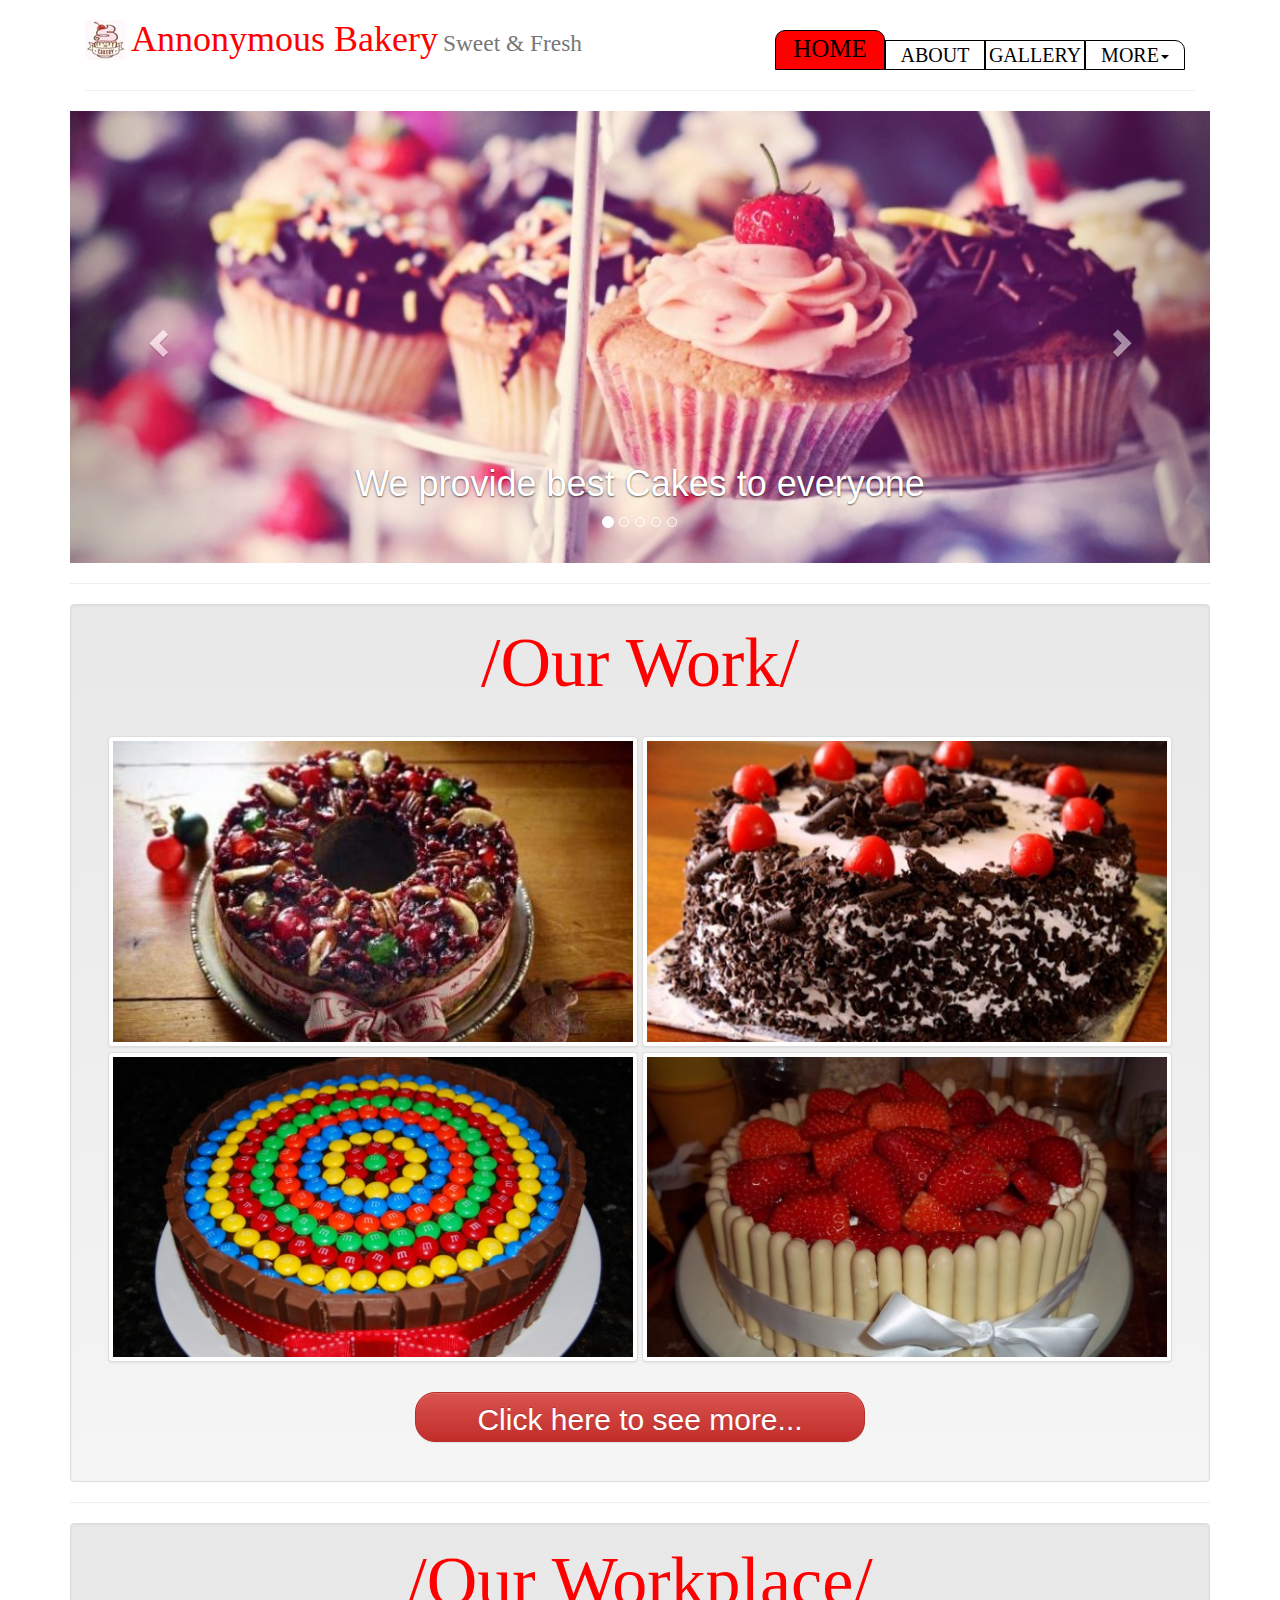
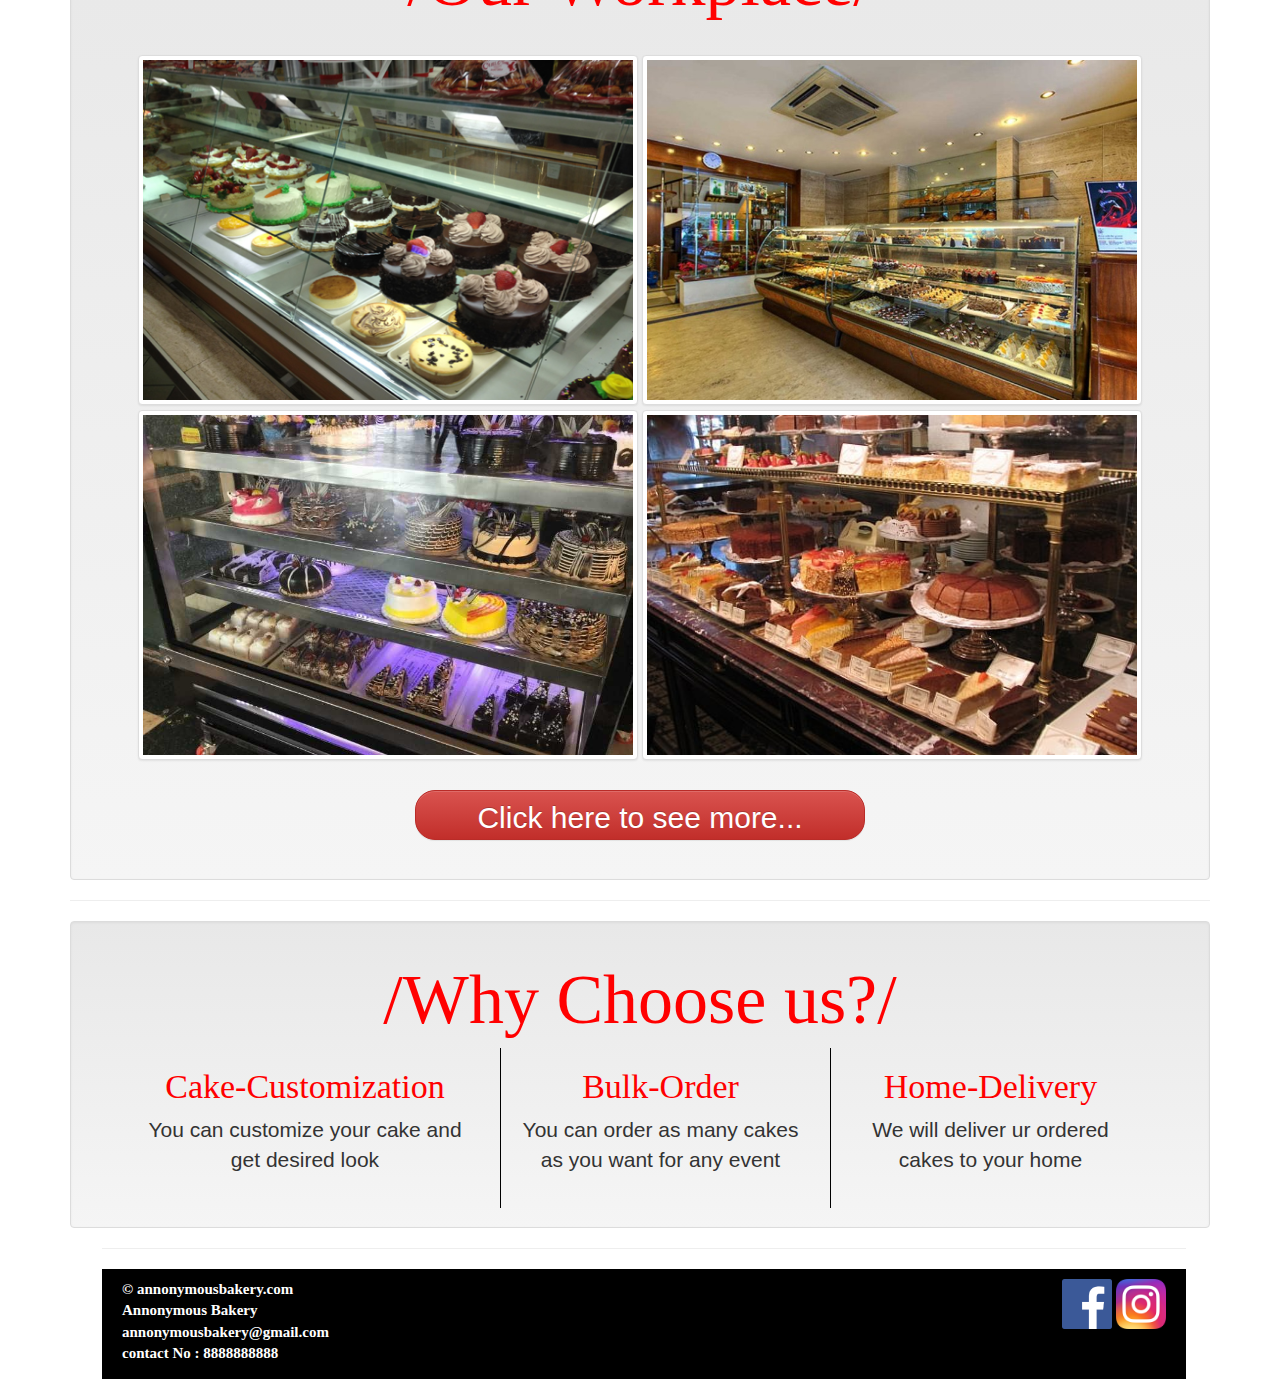
<file: simple business website/index.html>
<DOCTYPE !html>
<html>
	<head>
		<meta charset="utf=8"/>
		<title>Annonymous Bakery</title>
		<link rel="stylesheet" href="css/bootstrap.min.css"/>
		<link rel="stylesheet" href="css/bootstrap-theme.min.css"/>
		<link rel="stylesheet" href="main.css"/>
	</head>
	<body>
		<div class="container">
			
			<div class="col-md-12">
			<div class="row">
			<nav><div class="col-md-7">
				<img id="logo" class="img-rounded" src="images/logo.jpg" alt="logo"/>
				<h1 id="navh">Annonymous Bakery<small>Sweet & Fresh</small></h1></div>
				<div class="col-md-5"><ul id="navbar" class="list-unstyled">
					<li id="firstbut"><a href="index.html">HOME</a></li>
					<li><a href="about/about.html">ABOUT</a></li>
					<li><a href="gallery/gallery.html">GALLERY<a/></li>
					<li  id="lastbut"><div class="dropdown">
						<a href="#" class="dropdown-toggle" data-toggle="dropdown" id="dropdownmenu">
						MORE<span class="caret"></span></a>
						<ul id="drop" class="dropdown-menu" aria-labbeled-by="dropdownmenu">
							<li id="contact"><a href="contact/contact.html">Contact</a></li>
							<li id="slink"><a href="contact/contact.html">Social Links</a></li>
						</ul></li>
					</div>
				</ul></div>
			</nav><hr>
			</div>
			
			<div class="row">
			<div class="col-md-12">
			<div id="cake-slider" class="carousel slide" data-ride="carousel">
					<div class="carousel-inner" role="listbox">
						<div class="item active">
							<img src="images/1.jpg" alt="1"/>
							<div class="carousel-caption">
								<h1>We provide best Cakes to everyone</h1>
							</div>
						</div>
						<div class="item">
							<img src="images/2.jpg" alt="2"/>
							<div class="carousel-caption">
								<h1>Order cakes for any event</h1>
							</div>
						</div>
						<div class="item">
							<img src="images/3.jpg" alt="3"/>
							<div class="carousel-caption">
								<h1>Customise your cake</h1>
							</div>
						</div>
						<div class="item">
							<img src="images/4.jpg" alt="4"/>
							<div class="carousel-caption">
								<h1>Get your cake delived to home</h1>
							</div>
						</div>
						<div class="item">
							<img src="images/5.jpg" alt="5"/>
							<div class="carousel-caption">
								<h1>Affordable price</h1>
							</div>
						</div>
					</div>
					
					<a class="left carousel-control" href="#cake-slider" role="button" data-slide="prev">
						<span class="glyphicon glyphicon-chevron-left" aria-hidden="true"></span></a>
					<a class="right carousel-control" href="#cake-slider" role="button" data-slide="next">
						<span class="glyphicon glyphicon-chevron-right" aria-hidden="true"></span></a>
						
					<ol class="carousel-indicators">
						<li data-target="#cake-slider" data-slide-to="0" class="active"></li>
						<li data-target="#cake-slider" data-slide-to="1"></li>
						<li data-target="#cake-slider" data-slide-to="2"></li>
						<li data-target="#cake-slider" data-slide-to="3"></li>
						<li data-target="#cake-slider" data-slide-to="4"></li>
					</ol>
			</div>
			</div>
		</div><hr>
		
		
		<div class="row">
			<div class="col-md-12">
			<div id="choosewell" class="well">
				
				<h1 id="workh">/Our Work/</h1><br>
				<img class="img img-thumbnail" src="images/work1.jpg" alt="cake"/>
				<img class="img img-thumbnail"  src="images/work2.jpg" alt="cake"/>
				<img  class="img img-thumbnail" src="images/work3.jpg" alt="cake"/>
				<img  class="img img-thumbnail" src="images/work4.jpg" alt="cake"/><br><br>
				<a href="gallery/gallery.html" class="btn btn-danger" id="workbut">Click here to see more...</a><br><br>
				</div></div></div>
				<hr>
				<div class="row well">
				<div class="col-md-12">
				<div id="imgas">
				
				<h1 id="workh">/Our Workplace/</h1><br>
				<img class="img img-thumbnail" src="images/place1.jpg" alt="cake"/>
				<img class="img img-thumbnail"  src="images/place2.jpg" alt="cake"/>
				<img  class="img img-thumbnail" src="images/place3.jpg" alt="cake"/>
				<img  class="img img-thumbnail" src="images/place4.jpg" alt="cake"/><br><br>
				<a href="gallery/gallery.html" class="btn btn-danger" id="workbut">Click here to see more...</a><br><br>
				</div></div></div><hr>
				<div class="row well">
				<h1 id="chooseh">/Why Choose us?/</h1>
				<div id="wellone">
				
					<h3>Cake-Customization</h3>
					<p class="lead">You can customize your cake and get desired look</p>
				
				</div>
				<div id="welltwo">
				
					<h3>Bulk-Order</h3>
					<p class="lead">You can order as many cakes as you want for any event</p>
				</div>
				
				<div id="wellthree">
				
					<h3>Home-Delivery</h3>
					<p class="lead">We will deliver ur ordered cakes to your home</p>
				</div>
				
				</div>
				
			</div>
		
		
			
		
		<div class="col-md-12"><div class="row"><div id="footcorrect" class="col-md-12"><hr>
		<footer>
			<div id="footl">
			&copy; annonymousbakery.com<br>
			Annonymous Bakery<br>
			annonymousbakery@gmail.com<br>
			contact No : 8888888888<br></div>
			<div id="foot"><a href="http://www.facebook.com"><img src="contact/fblogo.png" alt="fb"/></a>
					<a href="http://www.instagram.com"><img src="contact/instalogo.png" alt="fb"/></a></div>
				<br><br>
			</footer></div></div></div>
		</div>
		<script type="text/javascript" src="js/jquery.js"></script>
		<script type="text/javascript" src="js/bootstrap.min.js"></script>
	</body>
</html>
</file>
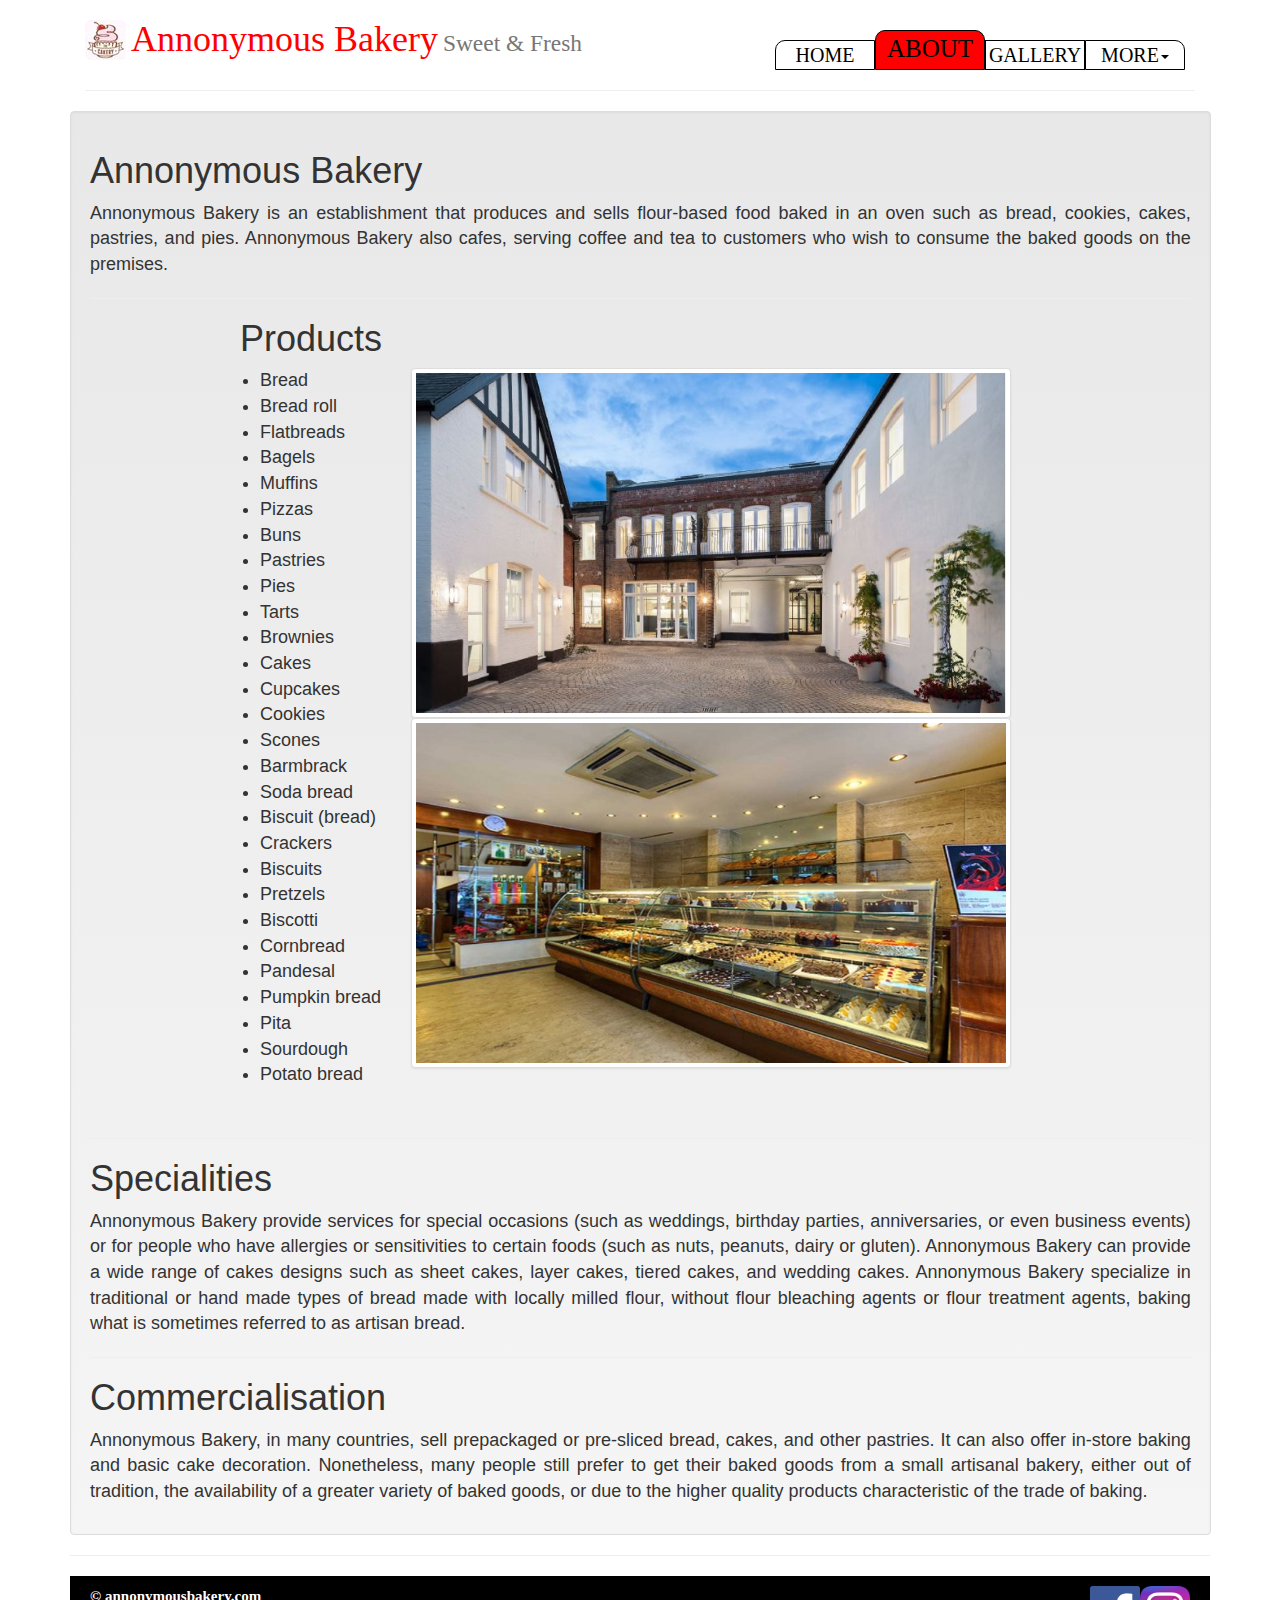
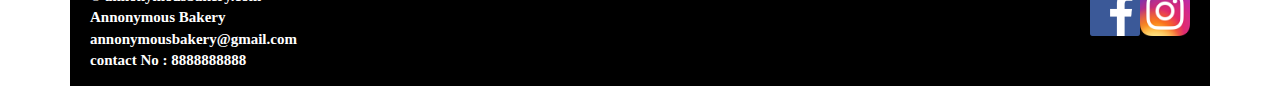
<file: simple business website/about/about.html>
<DOCTYPE !html>
<html>
	<head>
		<meta charset="utf=8"/>
		<title>Annonymous Bakery</title>
		<link rel="stylesheet" href="../css/bootstrap.min.css"/>
		<link rel="stylesheet" href="../css/bootstrap-theme.min.css"/>
		<link rel="stylesheet" href="about.css"/>
	</head>
	<body>
		<div class="container">
			
			<div class="col-md-12">
			<div class="row">
			<nav><div class="col-md-7">
				<img id="logo" class="img-rounded" src="../images/logo.jpg" alt="logo"/>
				<h1 id="navh">Annonymous Bakery<small>Sweet & Fresh</small></h1></div>
				<div class="col-md-5"><ul id="navbar" class="list-unstyled">
					<li id="firstbut"><a href="../index.html">HOME</a></li>
					<li id="aboutbut"><a href="about.html">ABOUT</a></li>
					<li><a href="../gallery/gallery.html">GALLERY<a/></li>
					<li  id="lastbut"><div class="dropdown">
						<a href="#" class="dropdown-toggle" data-toggle="dropdown" id="dropdownmenu">
						MORE<span class="caret"></span></a>
						<ul id="drop" class="dropdown-menu" aria-labbeled-by="dropdownmenu">
							<li id="contact"><a href="../contact/contact.html">Contact</a></li>
							<li id="slink"><a href="../contact/contact.html">Social Links</a></li>
						</ul></li>
					</div>
				</ul></div>
			</nav><hr>
			</div>
			
			<div class="row">
			<div id="page" class="col-md-12 well">
<h1>Annonymous Bakery</h1>
<p>Annonymous Bakery is an establishment that produces and sells flour-based food baked in 
an oven such as bread, cookies, cakes, pastries, and pies. Annonymous Bakery also cafes, serving coffee and 
tea to customers who wish to consume the baked goods on the premises.<p>
<hr>

<h1 id="pro">Products</h1>
<ul id="prod">
<li>Bread</li>
<li>Bread roll</li>
<li>Flatbreads</li>
<li>Bagels</li>
<li>Muffins</li>
<li>Pizzas</li>
<li>Buns</li>
<li>Pastries</li>
<li>Pies</li>
<li>Tarts</li>
<li>Brownies</li>
<li>Cakes</li>
<li>Cupcakes</li>
<li>Cookies</li>
<li>Scones</li>
<li>Barmbrack</li>
<li>Soda bread</li>
<li>Biscuit (bread)</li>
<li>Crackers</li>
<li>Biscuits</li>
<li>Pretzels</li>
<li>Biscotti</li>
<li>Cornbread</li>
<li>Pandesal</li>
<li>Pumpkin bread</li>
<li>Pita</li>
<li>Sourdough</li>
<li>Potato bread</li>
</ul>
<img src="about.jpg" class="img img-thumbnail" alt="annonymous bakery"/>
<img src="place2.jpg" class="img img-thumbnail" alt="annonymous bakery"/><br><br>
<hr><h1 id="only">Specialities</h1>
<p>Annonymous Bakery provide services for special occasions (such as weddings, birthday parties, anniversaries, or even 
business events) or for people who have allergies or sensitivities to certain foods (such as nuts, peanuts, dairy or 
gluten). Annonymous Bakery can provide a wide range of cakes designs such as sheet cakes, layer cakes, tiered cakes, and wedding 
cakes. Annonymous Bakery specialize in traditional or hand made types of bread made with locally milled flour, without 
flour bleaching agents or flour treatment agents, baking what is sometimes referred to as artisan bread.
<hr>
<h1>Commercialisation</h1>
<p>Annonymous Bakery, in many countries, sell prepackaged or pre-sliced bread, cakes, and other pastries. 
It can also offer in-store baking and basic cake decoration. Nonetheless, many people still prefer to get their 
baked goods from a small artisanal bakery, either out of tradition, the availability of a greater variety of baked 
goods, or due to the higher quality products characteristic of the trade of baking.</p>


			
			</div>
			</div>
			
			<hr>
			<footer>
			<div id="footl">
			&copy; annonymousbakery.com<br>
			Annonymous Bakery<br>
			annonymousbakery@gmail.com<br>
			contact No : 8888888888<br></div>
			<div id="foot"><a href="http://www.facebook.com"><img src="../contact/fblogo.png" alt="fb"/></a>
					<a href="http://www.instagram.com"><img src="../contact/instalogo.png" alt="fb"/></a></div>
				<br><br>
			</footer>
		</div>
			
			
		</div>
		
		<script type="text/javascript" src="../js/jquery.js"></script>
		<script type="text/javascript" src="../js/bootstrap.min.js"></script>
		
	</body>
</html>
</file>
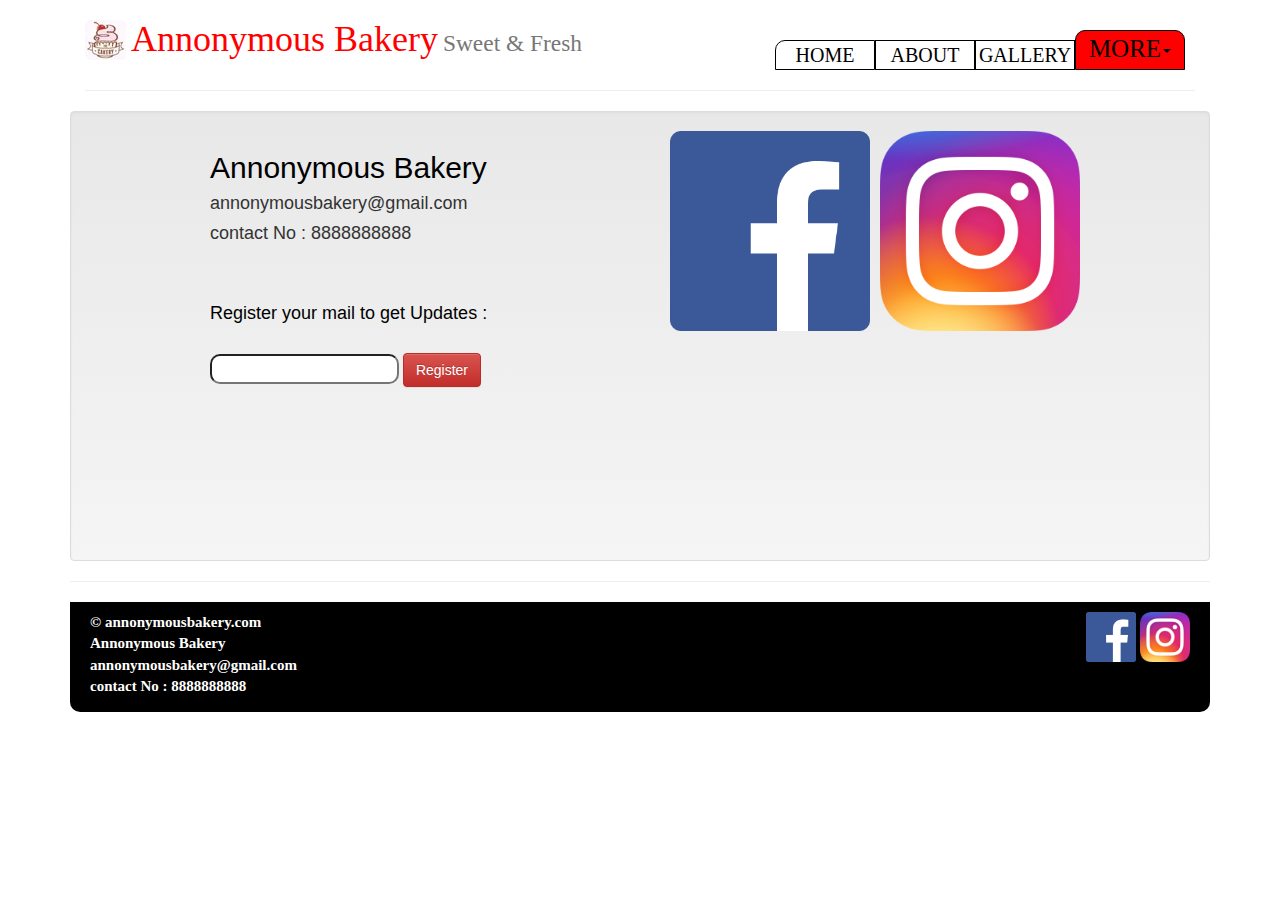
<file: simple business website/contact/contact.html>
<DOCTYPE !html>
<html>
	<head>
		<meta charset="utf=8"/>
		<title>Annonymous Bakery</title>
		<link rel="stylesheet" href="../css/bootstrap.min.css"/>
		<link rel="stylesheet" href="../css/bootstrap-theme.min.css"/>
		<link rel="stylesheet" href="contact.css"/>
	</head>
	<body>
		<div class="container">
			
			<div class="col-md-12">
			<div class="row">
			<nav><div class="col-md-7">
				<img id="logo" class="img-rounded" src="../images/logo.jpg" alt="logo"/>
				<h1 id="navh">Annonymous Bakery<small>Sweet & Fresh</small></h1></div>
				<div class="col-md-5"><ul id="navbar" class="list-unstyled">
					<li  id="firstbut"><a href="../index.html">HOME</a></li>
					<li><a href="../about/about.html">ABOUT</a></li>
					<li><a href="../gallery/gallery.html">GALLERY<a/></li>
					<li  id="lastbut"><div class="dropdown">
						<a href="#" class="dropdown-toggle" data-toggle="dropdown" id="dropdownmenu">
						MORE<span class="caret"></span></a>
						<ul id="drop" class="dropdown-menu" aria-labbeled-by="dropdownmenu">
							<li id="contact"><a href="#">Contact</a></li>
							<li id="slink"><a href="#">Social Links</a></li>
						</ul></li>
					</div>
				</ul></div>
			</nav><hr>
			</div>
			<div id="center" class="row">
				<div class="col-md-12"><div class="well">
					<div id="left"><h2 class="red">Annonymous Bakery</h2>
					<h4>annonymousbakery@gmail.com</h4>
					<h4>contact No : 8888888888</h4><br><br>
					<h4 class="red">Register your mail to get Updates :</h4><br>
					<input type="email" name="email"/>
					<button class="btn btn-danger">Register</button></div>
					<div id="right"><a href="http://www.facebook.com"><img src="fblogo.png" alt="fb"/></a>
					<a href="http://www.instagram.com"><img src="instalogo.png" alt="fb"/></a></div></div>
					
					
					
					
				</div>
			</div>
			<hr>
			<footer>
			<div id="footl">
			&copy; annonymousbakery.com<br>
			Annonymous Bakery<br>
			annonymousbakery@gmail.com<br>
			contact No : 8888888888<br></div>
			<div id="foot"><a href="http://www.facebook.com"><img src="fblogo.png" alt="fb"/></a>
					<a href="http://www.instagram.com"><img src="instalogo.png" alt="fb"/></a></div>
				<br><br>
			</footer>
		</div>
			
			
		</div>
		
		<script type="text/javascript" src="../js/jquery.js"></script>
		<script type="text/javascript" src="../js/bootstrap.min.js"></script>
		
	</body>
</html>
</file>
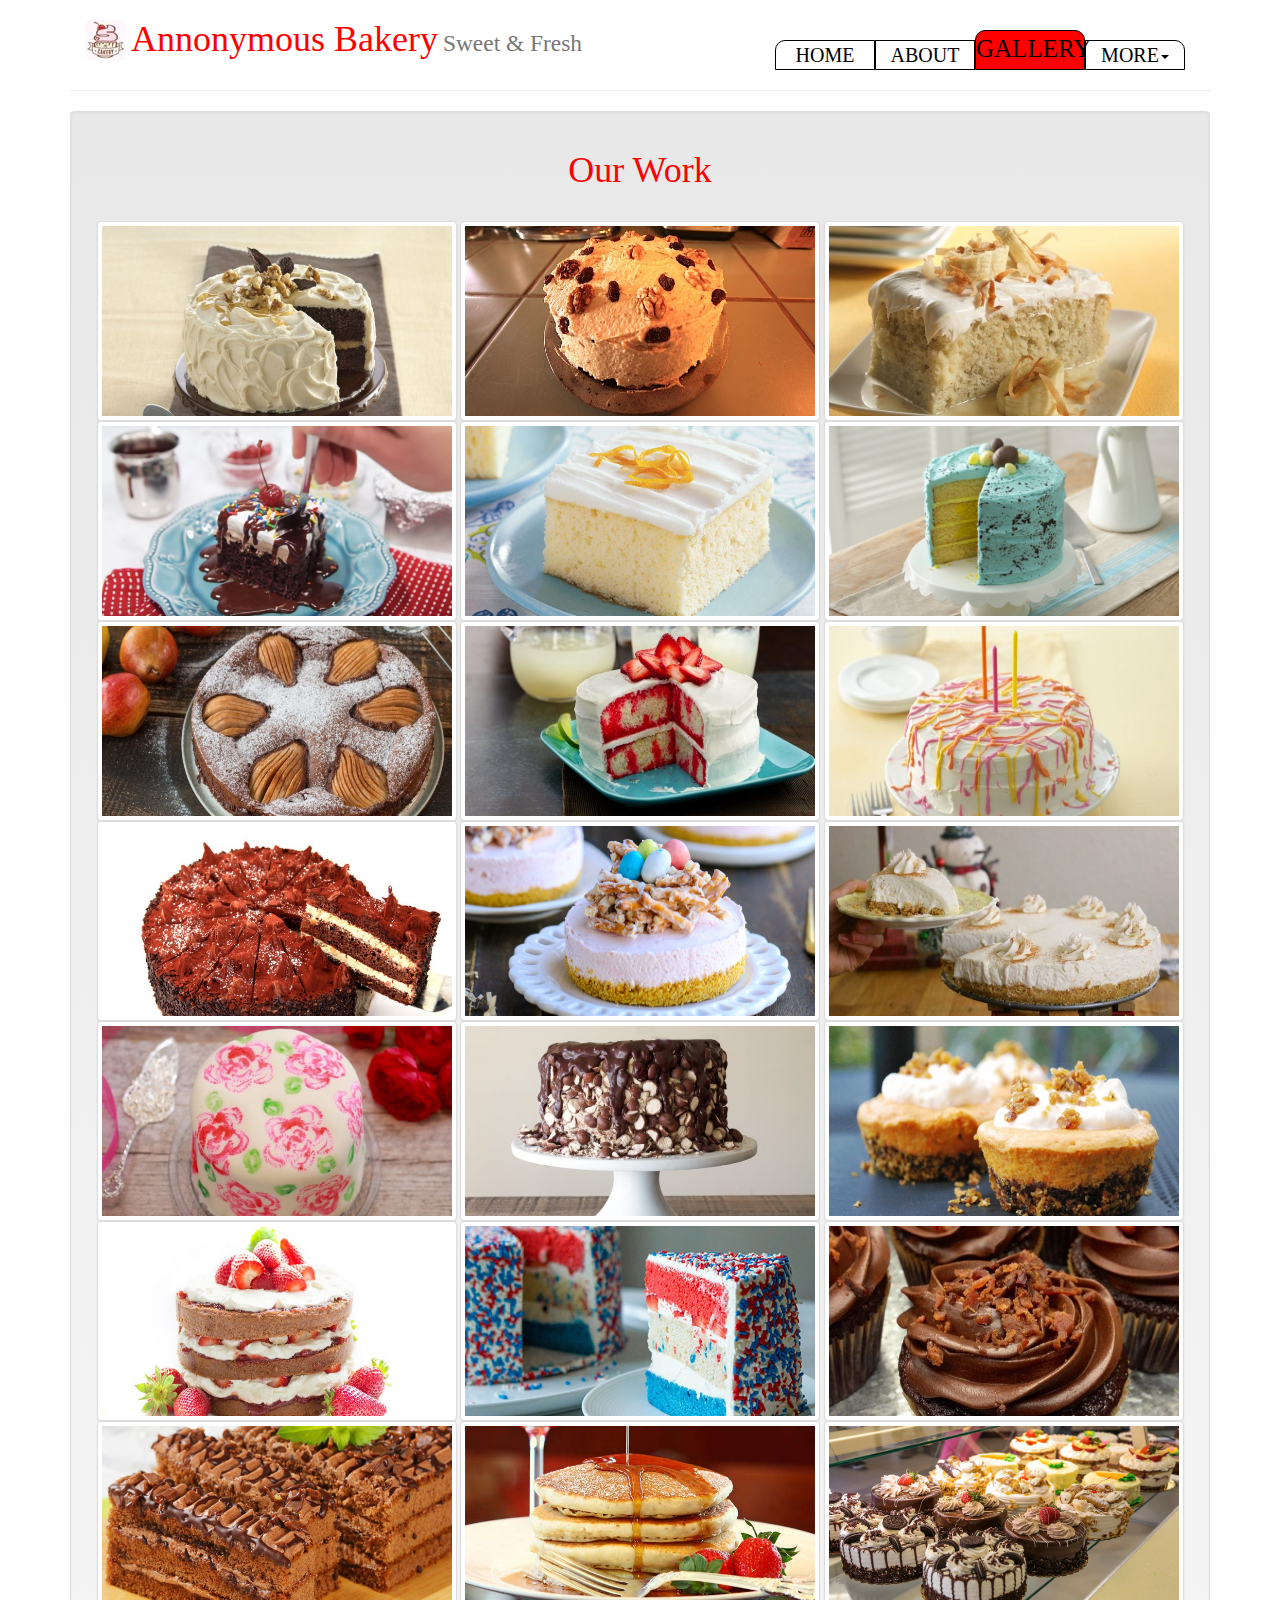
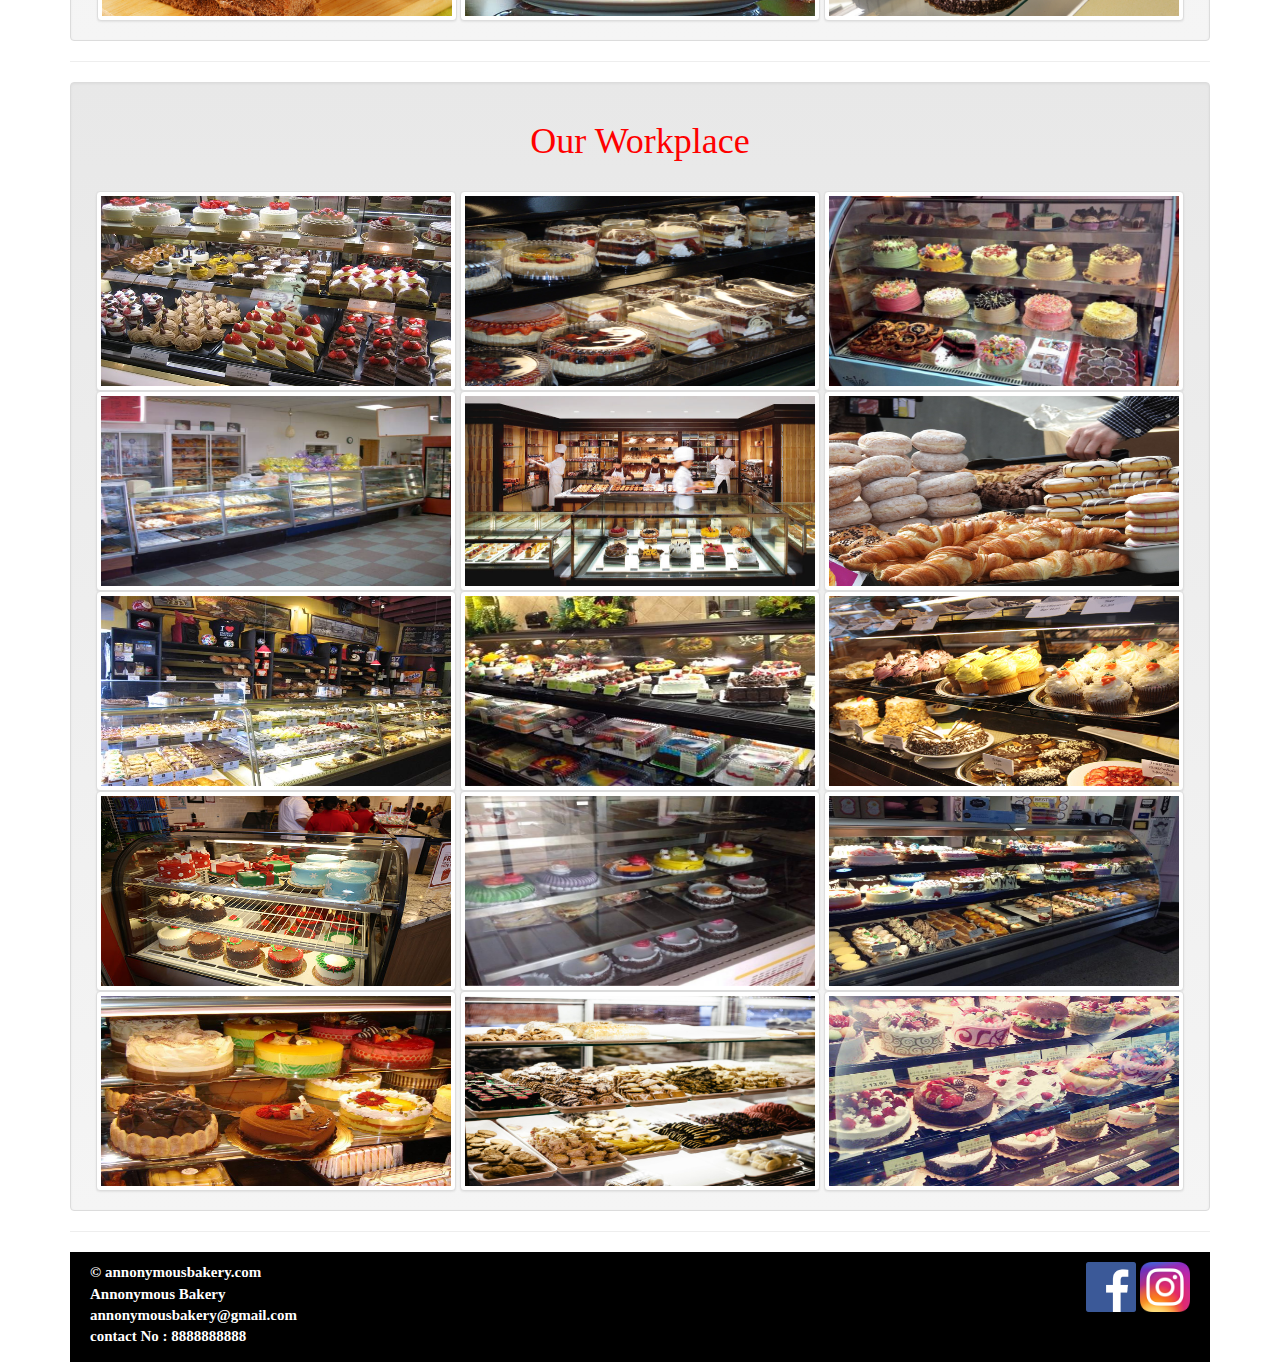
<file: simple business website/gallery/gallery.html>
<DOCTYPE !html>
<html>
	<head>
		<meta charset="utf=8"/>
		<title>Annonymous Bakery</title>
		<link rel="stylesheet" href="../css/bootstrap.min.css"/>
		<link rel="stylesheet" href="../css/bootstrap-theme.min.css"/>
		<link rel="stylesheet" href="gallery.css"/>
	</head>
	<body>
		<div class="container">
			
			<div class="col-md-12">
			<div class="row">
			<nav><div class="col-md-7">
				<img id="logo" class="img-rounded" src="../images/logo.jpg" alt="logo"/>
				<h1 id="navh">Annonymous Bakery<small>Sweet & Fresh</small></h1></div>
				<div class="col-md-5"><ul id="navbar" class="list-unstyled">
					<li id="firstbut"><a href="../index.html">HOME</a></li>
					<li><a href="../about/about.html">ABOUT</a></li>
					<li id="gallerybut"><a href="gallery.html">GALLERY<a/></li>
					<li  id="lastbut"><div class="dropdown">
						<a href="#" class="dropdown-toggle" data-toggle="dropdown" id="dropdownmenu">
						MORE<span class="caret"></span></a>
						<ul id="drop" class="dropdown-menu" aria-labbeled-by="dropdownmenu">
							<li id="contact"><a href="../contact/contact.html">Contact</a></li>
							<li id="slink"><a href="../contact/contact.html">Social Links</a></li>
						</ul></li>
					</div>
				</ul></div>
			</nav>
			</div>
			
			
			<div id="gallery" class="row">
				<div class="col-md-12"><hr><div class="well">
					<h1>Our Work</h1><br>
					<a href="galleryimages/work1.jpg"><img class="img img-thumbnail" src="galleryimages/work1.jpg"/></a>
					<a href="galleryimages/work2.jpg"><img class="img img-thumbnail" src="galleryimages/work2.jpg"/></a>
					<a href="galleryimages/work3.jpg"><img class="img img-thumbnail" src="galleryimages/work3.jpg"/></a>
					<a href="galleryimages/work4.png"><img class="img img-thumbnail" src="galleryimages/work4.png"/></a>
					<a href="galleryimages/work5.jpg"><img class="img img-thumbnail" src="galleryimages/work5.jpg"/></a>
					<a href="galleryimages/work6.jpg"><img class="img img-thumbnail" src="galleryimages/work6.jpg"/></a>
					<a href="galleryimages/work7.jpg"><img class="img img-thumbnail" src="galleryimages/work7.jpg"/></a>
					<a href="galleryimages/work8.jpg"><img class="img img-thumbnail" src="galleryimages/work8.jpg"/></a>
					<a href="galleryimages/work9.jpg"><img class="img img-thumbnail" src="galleryimages/work9.jpg"/></a>
					<a href="galleryimages/work10.jpg"><img class="img img-thumbnail" src="galleryimages/work10.jpg"/></a>
					<a href="galleryimages/work11.jpg"><img class="img img-thumbnail" src="galleryimages/work11.jpg"/></a>
					<a href="galleryimages/work12.jpg"><img class="img img-thumbnail" src="galleryimages/work12.jpg"/></a>
					<a href="galleryimages/work13.jpg"><img class="img img-thumbnail" src="galleryimages/work13.jpg"/></a>
					<a href="galleryimages/work14.jpg"><img class="img img-thumbnail" src="galleryimages/work14.jpg"/></a>
					<a href="galleryimages/work15.jpg"><img class="img img-thumbnail" src="galleryimages/work15.jpg"/></a>
					<a href="galleryimages/work16.jpg"><img class="img img-thumbnail" src="galleryimages/work16.jpg"/></a>
					<a href="galleryimages/work17.jpg"><img class="img img-thumbnail" src="galleryimages/work17.jpg"/></a>
					<a href="galleryimages/work18.jpg"><img class="img img-thumbnail" src="galleryimages/work18.jpg"/></a>
					<a href="galleryimages/work19.jpg"><img class="img img-thumbnail" src="galleryimages/work19.jpg"/></a>
					<a href="galleryimages/work20.jpg"><img class="img img-thumbnail" src="galleryimages/work20.jpg"/></a>
					<a href="galleryimages/place1.jpg"><img class="img img-thumbnail" src="galleryimages/place1.jpg"/></a>
				</div></div>
			</div><hr>
			<div id="gdown" class="row">
				<div class="col-md-12"><div class="well">
					<h1>Our Workplace</h1><br>
					<a href="galleryimages/place2.jpg"><img class="img img-thumbnail" src="galleryimages/place2.jpg"/></a>
					<a href="galleryimages/place3.jpg"><img class="img img-thumbnail" src="galleryimages/place3.jpg"/></a>
					<a href="galleryimages/place4.jpg"><img class="img img-thumbnail" src="galleryimages/place4.jpg"/></a>
					<a href="galleryimages/place5.jpg"><img class="img img-thumbnail" src="galleryimages/place5.jpg"/></a>
					<a href="galleryimages/place6.jpg"><img class="img img-thumbnail" src="galleryimages/place6.jpg"/></a>
					<a href="galleryimages/place7.jpg"><img class="img img-thumbnail" src="galleryimages/place7.jpg"/></a>
					<a href="galleryimages/place8.jpg"><img class="img img-thumbnail" src="galleryimages/place8.jpg"/></a>
					<a href="galleryimages/place9.jpg"><img class="img img-thumbnail" src="galleryimages/place9.jpg"/></a>
					<a href="galleryimages/place10.jpg"><img class="img img-thumbnail" src="galleryimages/place10.jpg"/></a>
					<a href="galleryimages/place11.jpg"><img class="img img-thumbnail" src="galleryimages/place11.jpg"/></a>
					<a href="galleryimages/place12.jpg"><img class="img img-thumbnail" src="galleryimages/place12.jpg"/></a>
					<a href="galleryimages/place13.jpg"><img class="img img-thumbnail" src="galleryimages/place13.jpg"/></a>
					<a href="galleryimages/place14.jpg"><img class="img img-thumbnail" src="galleryimages/place14.jpg"/></a>
					<a href="galleryimages/place15.jpg"><img class="img img-thumbnail" src="galleryimages/place15.jpg"/></a>
					<a href="galleryimages/place16.jpg"><img class="img img-thumbnail" src="galleryimages/place16.jpg"/></a>
				</div></div>
			</div><hr>
			<footer>
			<div id="footl">
			&copy; annonymousbakery.com<br>
			Annonymous Bakery<br>
			annonymousbakery@gmail.com<br>
			contact No : 8888888888<br></div>
			<div id="foot"><a href="http://www.facebook.com"><img src="../contact/fblogo.png" alt="fb"/></a>
					<a href="http://www.instagram.com"><img src="../contact/instalogo.png" alt="fb"/></a></div>
				<br><br>
			</footer>
		</div>
			
			
		</div>
		
		<script type="text/javascript" src="../js/jquery.js"></script>
		<script type="text/javascript" src="../js/bootstrap.min.js"></script>
		
	</body>
</html>
</file>
<file: simple business website/main.css>
#navbar li{
	float : left;
	border : 1px solid black;
	
	height : 30px;
	text-align : center;
	font-family : forte;
	font-size : 20px;
	width : 100px;
	margin-top : 10px;
	
}

#drop #contact{
	border : none;
}

#drop #slink{
	border : none;
}

#navbar #firstbut{
	height : 40px;
	margin-top : 0px;
	width : 110px;
	font-size : 25px;
	border-top-right-radius : 10px;
}

#navbar li a{
	color : black;
}

#logo{
	float : left;
	margin-left : 0px;
	margin-top : 20px;
		margin-right : 5px;
}

#navbar{
	float : right;
	margin-right : 10px;
	margin-top : 30px;
	margin-bottom : 0px;
}

#drop li{
	width : 150px;
	
}

small{
	margin-left : 5px;
}

.container{
	
}

#my-slider{
	margin-top : 0px;
}

#navh{
	color : red;
	float : left;
	font-family : forte;
}

#lastbut{
	border-top-right-radius : 10px;
}

#firstbut{
	border-top-left-radius : 10px;
	background : red;
	
}

#choosewell{
	text-align : center;
	height : auto;
	
}

.well{
	text-align : center;
	margin : 0px;
}

#choosewell img{
	margin-top : 5px;
	width : 530px;
}

#imgas img{
	height : 350px;
	width : 500px;
	margin-top : 5px;
}


#workbut{
	width : 450px;
	margin-top : 10px;
	border-radius : 20px;
	font-size : 30px;
	height : 50px;
	
}

h3{
	font-family : forte;
	font-size : 34px;
	color : red;
}

#chooseh{
	font-size : 70px;
	color : red;
	font-family : forte;
}

#workh{
	margin-top : 0px;
	font-size : 70px;
	color : red;
	font-family : forte;
}

#wellone,#welltwo,#wellthree{
	margin-left : 30px;
	height : 160px;
	width : 300px;
	border-left : 1px solid black;
	float : left;
	padding-left : 20px;
	padding-top : 0px;
	
}

#wellone{
	border-left: none;
	margin-left : 30px;
	width : 350px;
}

#correct{
	height : auto;
	
	
}

footer{
	background-color : black;
	color : white;
	font-weight : bold;
	font-size : 15px;
	font-family : calibri;
	padding-left : 20px;
	padding-top : 10px;
	padding-right : 20px;
	height : 110px;
	border-bottom-left-radius : 0px;
	border-bottom-right-radius : 0px;
	margin-top : 0px;
	
}

#footcorrect{
	width : 87%;
	margin-left : 87px;
}

#foot{
	float : right;
}

#footl{
	float : left;
}

#foot img{
	height : 50px;
	width : 50px;
}
</file>
<file: simple business website/about/about.css>
#navbar li{
	float : left;
	border : 1px solid black;
	
	height : 30px;
	text-align : center;
	font-family : forte;
	font-size : 20px;
	width : 100px;
	margin-top : 10px;
	
}

#drop #contact{
	border : none;
}

#drop #slink{
	border : none;
}

#navbar #aboutbut{
	height : 40px;
	margin-top : 0px;
	width : 110px;
	font-size : 25px;
	background : red;
	border-top-left-radius : 10px;
	border-top-right-radius : 10px;
}

#navbar li a{
	color : black;
}

#logo{
	float : left;
	margin-left : 0px;
	margin-top : 20px;
		margin-right : 5px;
}

#navbar{
	float : right;
	margin-right : 10px;
	margin-top : 30px;
	margin-bottom : 0px;
}

#drop li{
	width : 150px;
	
}

small{
	margin-left : 5px;
}

#navh{
	color : red;
	float : left;
	font-family : forte;
}

#lastbut{
	border-top-right-radius : 10px;
}

#firstbut{
	border-top-left-radius : 10px;

	
}

footer{
	background-color : black;
	color : white;
	font-weight : bold;
	font-size : 15px;
	font-family : calibri;
	padding-left : 20px;
	padding-top : 10px;
	padding-right : 20px;
	height : 110px;
	border-bottom-left-radius : 0px;
	border-bottom-right-radius : 0px;
	margin-top : 0px;
	
}


#foot{
	float : right;
}

#footl{
	float : left;
}

#foot img{
	height : 50px;
	width : 50px;
}


#page{
	margin-left : 15px;
		margin-right : 20px;
		width : 97.5%;
		text-align : justify;
		margin-bottom : 0px;
}

p,li{
	font-size : 18px;
}

ul,img{
	float : left;
}

p,#only{
	clear : both;
}

#page img{
	width : 600px;
	height : 350px;
	margin-left : 30px;
}

hr,br{
	clear : both;
}

#prod{
	margin-left : 130px;
}

#pro{
		margin-left : 150px;
}
</file>
<file: simple business website/contact/contact.css>
#navbar li{
	float : left;
	border : 1px solid black;
	
	height : 30px;
	text-align : center;
	font-family : forte;
	font-size : 20px;
	width : 100px;
	margin-top : 10px;
	
}

#drop #contact{
	border : none;
}

#drop #slink{
	border : none;
}

#navbar #lastbut{
	height : 40px;
	margin-top : 0px;
	width : 110px;
	font-size : 25px;
}

#navbar li a{
	color : black;
}

#logo{
	float : left;
	margin-left : 0px;
	margin-top : 20px;
		margin-right : 5px;
}

#navbar{
	float : right;
	margin-right : 10px;
	margin-top : 30px;
	margin-bottom : 0px;
}

#drop li{
	width : 150px;
	
}

small{
	margin-left : 5px;
}

#navh{
	color : red;
	float : left;
	font-family : forte;
}

#lastbut{
	border-top-right-radius : 10px;
	background : red;
	border-top-left-radius : 10px;
}

#firstbut{
	border-top-left-radius : 10px;
	
	
}

footer{
	background-color : black;
	color : white;
	font-weight : bold;
	font-size : 15px;
	font-family : calibri;
	padding-left : 20px;
	padding-top : 10px;
	padding-right : 20px;
	height : 110px;
	border-bottom-left-radius : 10px;
	border-bottom-right-radius : 10px;
	margin-top : 0px;
	
}


#foot{
	float : right;
}

#footl{
	float : left;
}

#foot img{
	height : 50px;
	width : 50px;
}

.well{
	height : 50%;
	margin-bottom : 0px;
}


#center{
	text-align : center;
	
}

#right,#left{
	float : left;
	width : 450px;
	text-align : left;
}

#right img{
	height : 200px;
	margin-left : 10px;
	width : 200px;
	float : left;
}

#left{
	margin-left : 120px;
}

input{
	border-radius : 10px;
	height : 30px;
}

.red{
	color : black;
}
</file>
<file: simple business website/gallery/gallery.css>
#navbar li{
	float : left;
	border : 1px solid black;
	
	height : 30px;
	text-align : center;
	font-family : forte;
	font-size : 20px;
	width : 100px;
	margin-top : 10px;
	
}

#drop #contact{
	border : none;
}

#drop #slink{
	border : none;
}

#navbar #gallerybut{
	height : 40px;
	margin-top : 0px;
	width : 110px;
	font-size : 25px;
	background : red;
	border-top-right-radius : 10px;
	border-top-left-radius : 10px;
}

#navbar li a{
	color : black;
}

#logo{
	float : left;
	margin-left : 0px;
	margin-top : 20px;
		margin-right : 5px;
}

#navbar{
	float : right;
	margin-right : 10px;
	margin-top : 30px;
	margin-bottom : 0px;
}

#drop li{
	width : 150px;
	
}

small{
	margin-left : 5px;
}

#navh{
	color : red;
	float : left;
	font-family : forte;
}

#lastbut{
	border-top-right-radius : 10px;
}

#firstbut{
	border-top-left-radius : 10px;
	
	
}

footer{
	background-color : black;
	color : white;
	font-weight : bold;
	font-size : 15px;
	font-family : calibri;
	padding-left : 20px;
	padding-top : 10px;
	padding-right : 20px;
	height : 110px;
	border-bottom-left-radius : 0px;
	border-bottom-right-radius : 0px;
	margin-top : 0px;
	
}


#foot{
	float : right;
}

#footl{
	float : left;
}

#foot img{
	height : 50px;
	width : 50px;
}

#gallery{
	text-align : center;
	margin-top : 0px;
}

#gallery img{
	width : 360px;
	height : 200px;
}

#gallery img:hover{
	cursor : pointer;
}

#gdown{
	text-align : center;
}

#gdown img{
	width : 360px;
	height : 200px;
}

#gdown img:hover{
	cursor : pointer;
}

#gallery,#gdown h1{
	color : red;
	font-family : forte;
	
}

.well{
	margin-top : 0px;
	margin-bottom : 0px;
}
</file>
